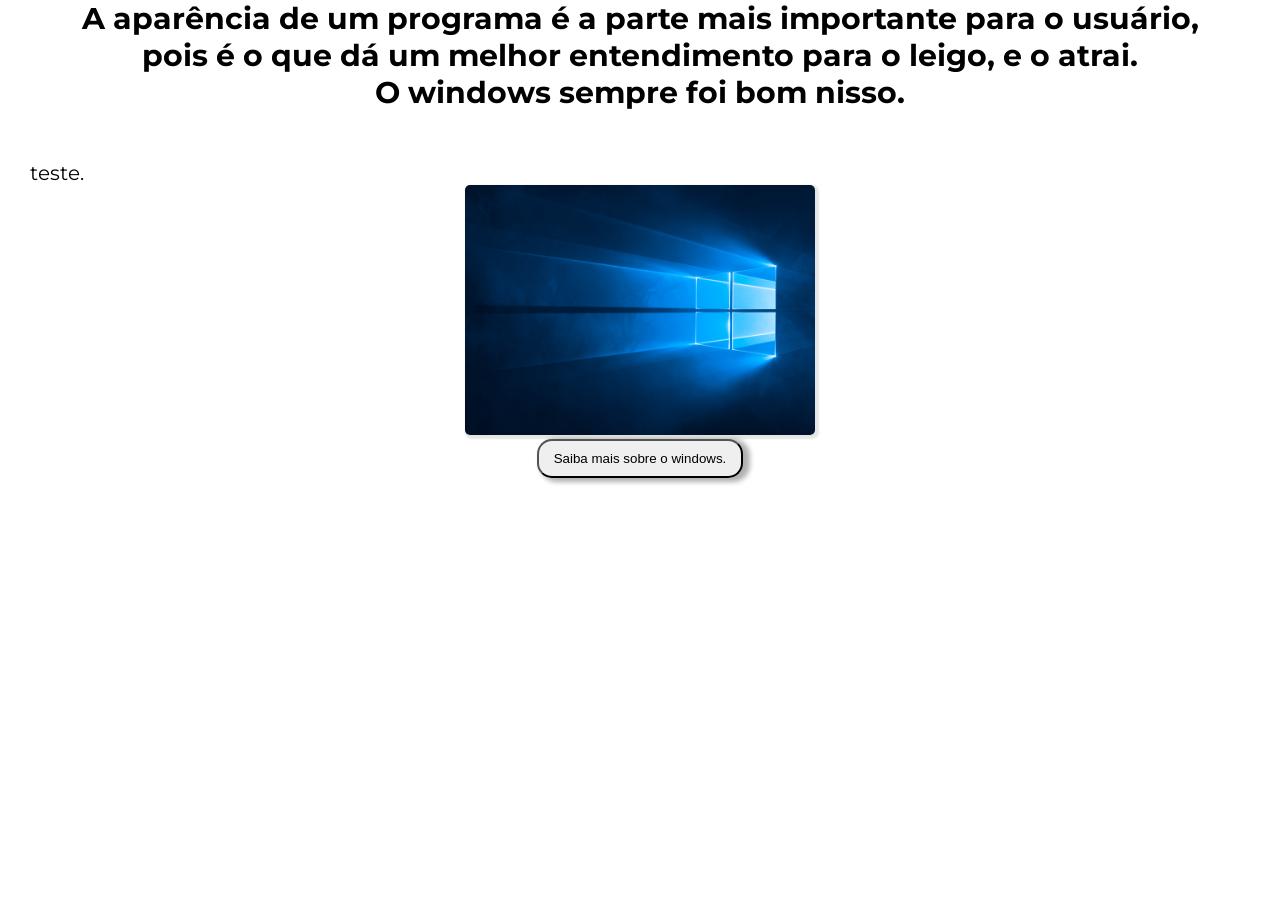
<file: Aplicativos/index.html>
<!DOCTYPE html>
<html lang="pt-br">
    <head>
        <meta charset="UTF-8">
        <meta name="viewport" content="width=device-width, initial-scale=1.0">
        <link rel="stylesheet" href="./css/style.css">
        <link rel="stylesheet" href="./css/estiloprincipal.css">
        <title>As estéticas do Windows</title>
    </head>
    <body>
        <div class="Geral">
            <h1>A aparência de um programa é a parte mais importante para o usuário,<br> pois é o que dá um melhor entendimento para o leigo, e o atrai. <br>O windows sempre foi bom nisso.</h1>
            <p>teste.</p>
            <div class="Primeira-imagem">
                <img src="./images/windows-10-wallpaper.jpg" alt="uma imagem do windows" width="350" height="250" class="win10image">
            </div>
            <div class="Botao_SegundaPagina">
                <button onclick="window.location.href='segundapagina.html';">Saiba mais sobre o windows.</button>
            </div>
        </div>
    </body>
</html>
</file>
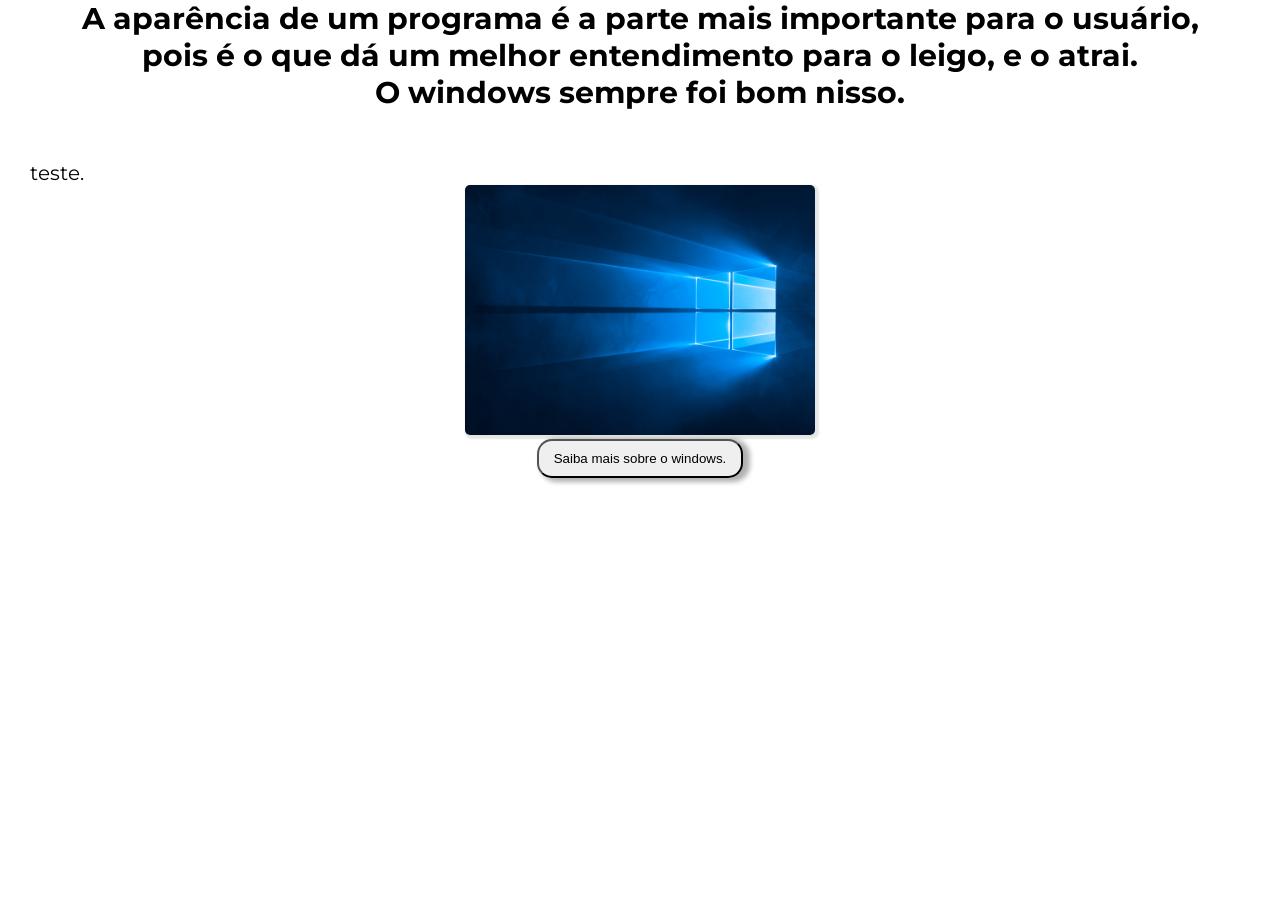
<file: Trabalho-Bimestral-Jos-/Aplicativos/index.html>
<!DOCTYPE html>
<html lang="pt-br">
    <head>
        <meta charset="UTF-8">
        <meta name="viewport" content="width=device-width, initial-scale=1.0">
        <link rel="stylesheet" href="./css/style.css">
        <link rel="stylesheet" href="./css/estiloprincipal.css">
        <title>As estéticas do Windows</title>
    </head>
    <body>
        <div class="Geral">
            <h1>A aparência de um programa é a parte mais importante para o usuário,<br> pois é o que dá um melhor entendimento para o leigo, e o atrai. <br>O windows sempre foi bom nisso.</h1>
            <p>teste.</p>
            <div class="Primeira-imagem">
                <img src="./images/windows-10-wallpaper.jpg" alt="uma imagem do windows" width="350" height="250" class="win10image">
            </div>
            <div class="Botao_SegundaPagina">
                <button onclick="window.location.href='segundapagina.html';">Saiba mais sobre o windows.</button>
            </div>
        </div>
    </body>
</html>
</file>
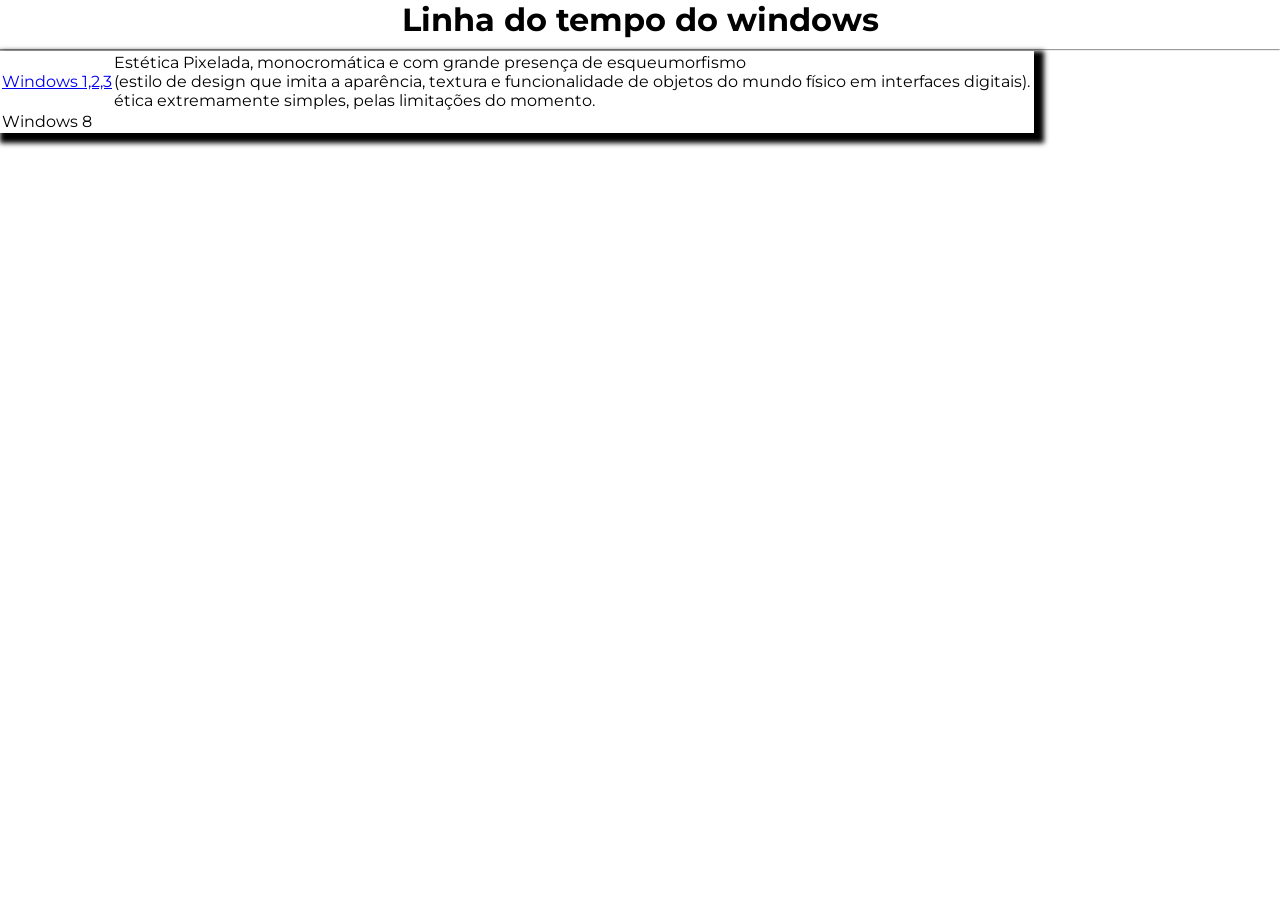
<file: Aplicativos/segundapagina.html>
<!DOCTYPE html>
<html lang="en">
<head>
    <meta charset="UTF-8">
    <meta name="viewport" content="width=device-width, initial-scale=1.0">
    <link rel="stylesheet" href="./css/segundapagina.css">
    <link rel="stylesheet" href="./css/estiloprincipal.css">
    <title>Saiba mais</title>
</head>
<body>
    <h1>Linha do tempo do windows</h1>
    <hr>
    <table>
        <tr>
            <td><a href="windows1.html">Windows 1,2,3</a></td>
            <td>Estética Pixelada, monocromática e com grande presença de esqueumorfismo <br>(estilo de design que imita a aparência, textura e funcionalidade de objetos do mundo físico em interfaces digitais). <br>ética extremamente simples, pelas limitações do momento.</td>
            <td></td>
        </tr>   
        <tr>
            <td>Windows 8</td>
        </tr>
    </table>
</body>
</html>
</file>
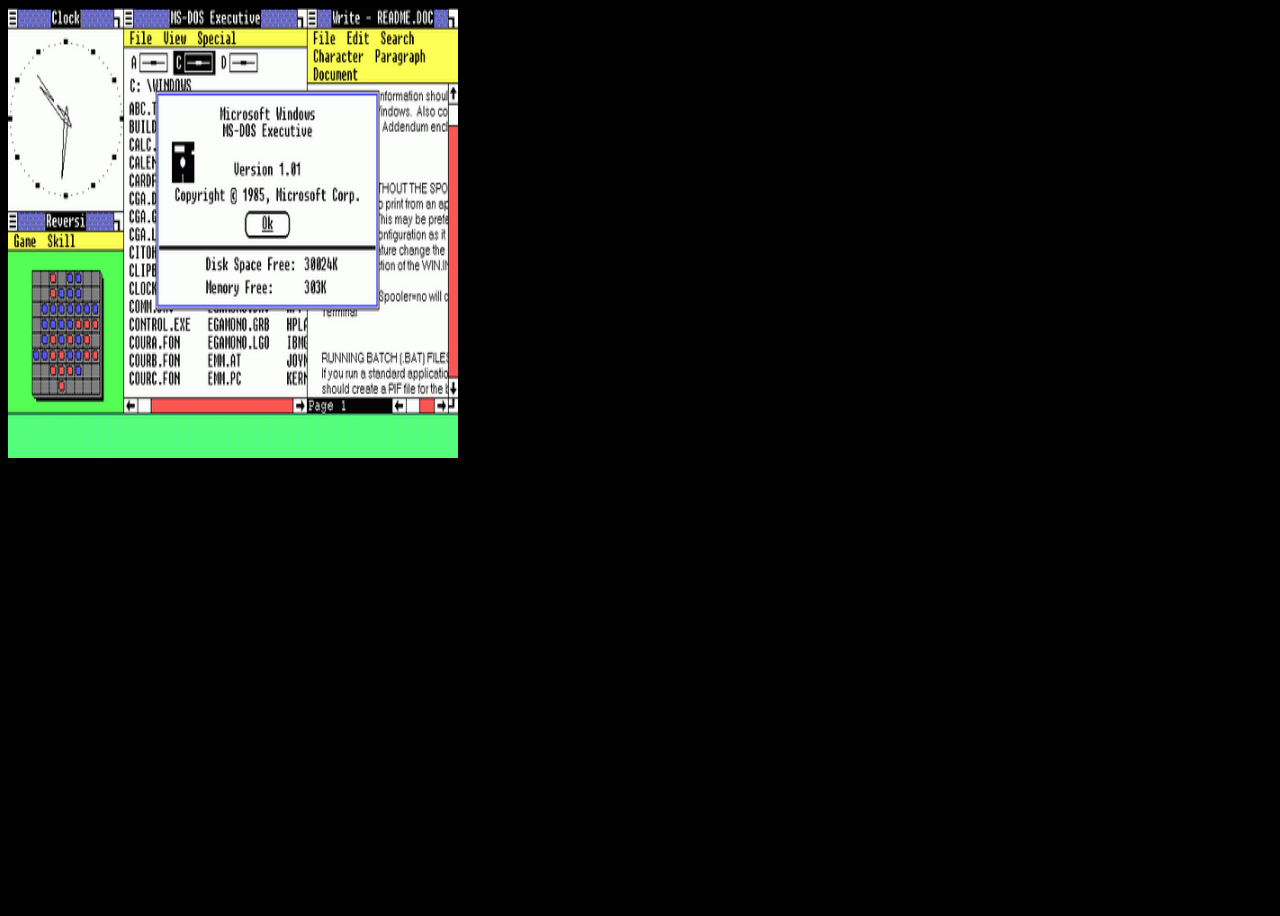
<file: Aplicativos/windows.html>
<!DOCTYPE html>
<html lang="pt-br">
<head>
    <meta charset="UTF-8">
    <meta name="viewport" content="width=device-width, initial-scale=1.0">
    <link rel="stylesheet" href="style.css">
    <title>Windows 1,2,3</title>
</head>
<body>
    <img src="Windows1.0.png" alt="Teste" width="450" height="450">
</body>
</html>
</file>
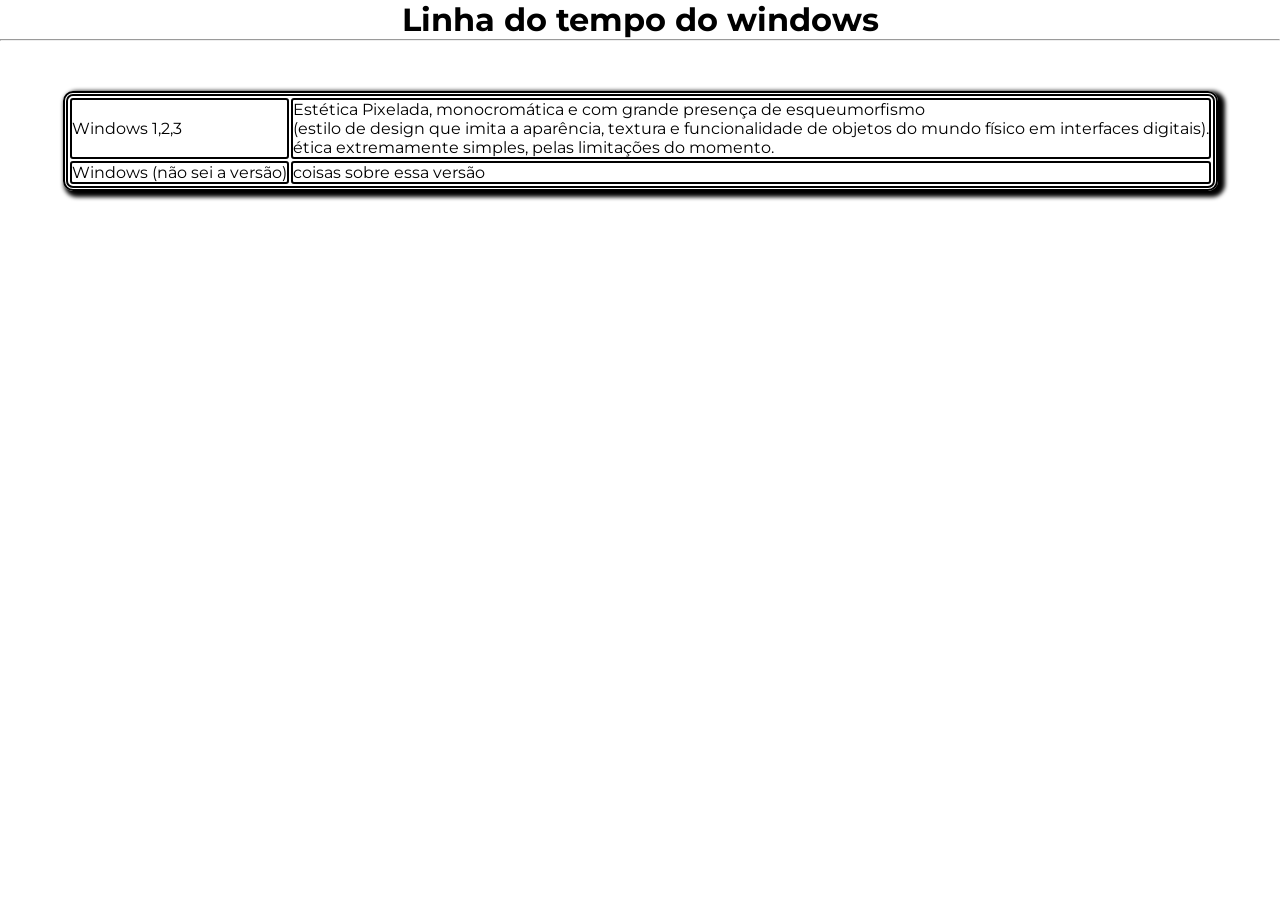
<file: Trabalho-Bimestral-Jos-/Aplicativos/segundapagina.html>
<!DOCTYPE html>
<html lang="en">
<head>
    <meta charset="UTF-8">
    <meta name="viewport" content="width=device-width, initial-scale=1.0">
    <link rel="stylesheet" href="./css/segundapagina.css">
    <link rel="stylesheet" href="./css/estiloprincipal.css">
    <title>Saiba mais</title>
</head>
<body>
    <h1>Linha do tempo do windows</h1>
    <hr>
    <div class="Cartela">
        <table>
            <tr>
                <td><a href="windows1.html">Windows 1,2,3</a></td>
                <td>Estética Pixelada, monocromática e com grande presença de esqueumorfismo <br>(estilo de design que imita a aparência, textura e funcionalidade de objetos do mundo físico em interfaces digitais). <br>ética extremamente simples, pelas limitações do momento.</td>  
            </tr>   
            <tr>
                <td>Windows (não sei a versão)</td>
                <td>coisas sobre essa versão</td>
            </tr>
        </table>
    </div>
</body>
</html>
</file>
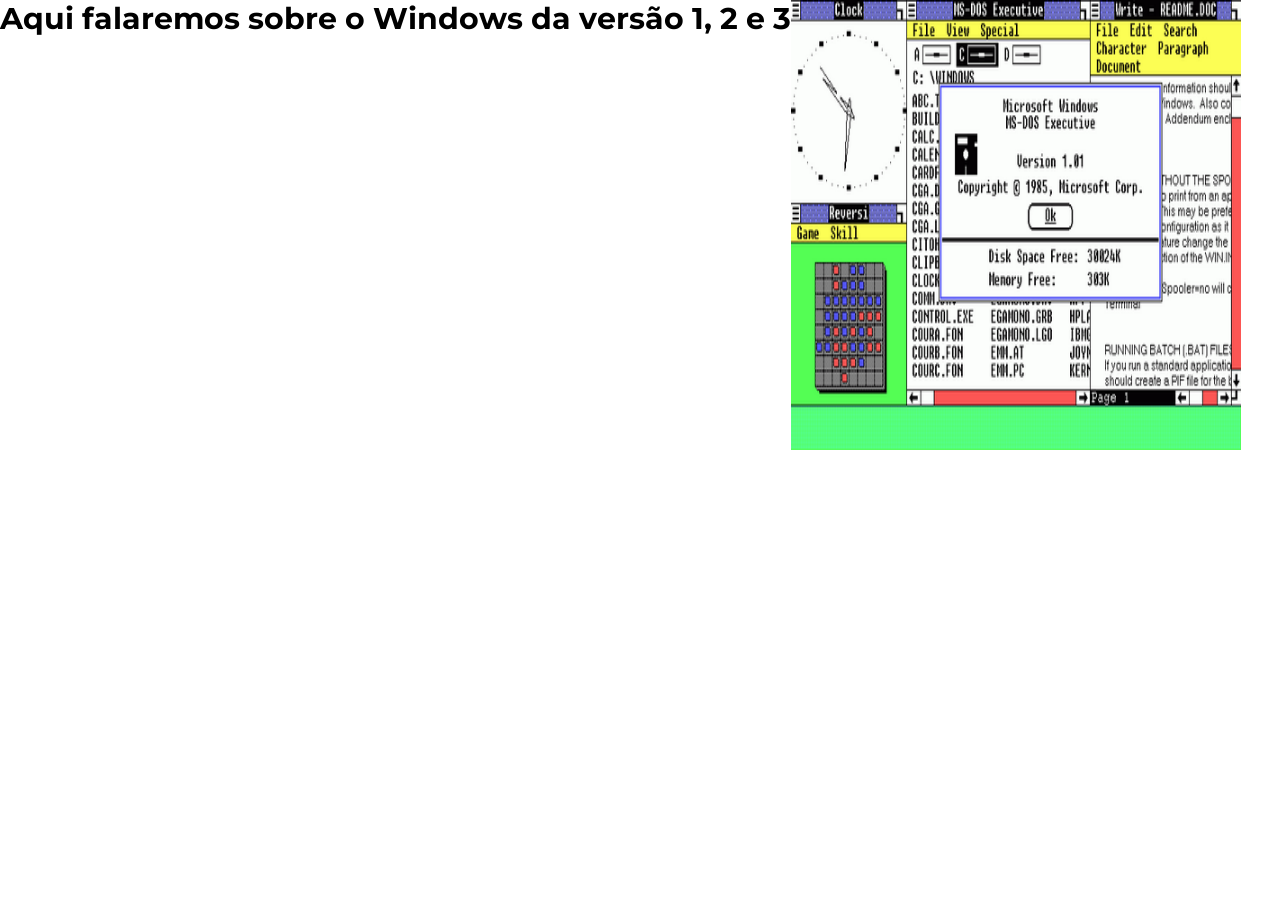
<file: Trabalho-Bimestral-Jos-/Aplicativos/windows1.html>
<!DOCTYPE html>
<html lang="pt-br">
<head>
    <meta charset="UTF-8">
    <meta name="viewport" content="width=device-width, initial-scale=1.0">
    <link rel="stylesheet" href="./css/windows1.css">
    <link rel="stylesheet" href="./css/estiloprincipal.css">
    <title>Windows 1,2,3</title>
</head>
<body>
    <h1>Aqui falaremos sobre o Windows da versão 1, 2 e 3</h1>
    <img src="./images/Windows1.0.png" alt="Teste" width="450" height="450">
</body>
</html>
</file>
<file: Aplicativos/css/style.css>
body{   
    color: black;
    font-family:Arial, Helvetica, sans-serif; 
    overflow-x: hidden;
    min-height: 100vh;
    display: block;  
}

h1{         
    text-align: center;
    font-size: 30px;
    padding-bottom: 50px;
}

p{      
    margin-left: 30px;
    font-size:20px;
}

.win10image {
    border-radius: 5px;
    box-shadow: 2px 2px 2px 2px rgba(0, 0, 0, 0.103);
}

.Primeira-imagem{
    text-align: center;
    border-radius: 5px;
}

.Botao_SegundaPagina{
    text-align: center;
}

button{
    border-radius: 15px;
    box-shadow: 5px 2px 5px 2px rgba(0, 0, 0, 0.308);
    padding: 10px 15px;
    cursor:grab;       
}
button.houver{
    background-color: white;
}
button.active{
    background-color: aliceblue;
}
</file>
<file: Aplicativos/css/estiloprincipal.css>
@import url('https://fonts.googleapis.com/css2?family=Montserrat:ital,wght@0,100..900;1,100..900&display=swap');

* {
    margin: 0;
    padding: 0;
}

body {
    font-family: 'Montserrat', sans-serif;
    background-color: white;
    color: black;
}
</file>
<file: Trabalho-Bimestral-Jos-/Aplicativos/css/style.css>
body{   
    color: black;
    font-family:Arial, Helvetica, sans-serif; 
    overflow-x: hidden;
    min-height: 100vh;
    display: block;  
}

h1{         
    text-align: center;
    font-size: 30px;
    padding-bottom: 50px;
}

p{      
    margin-left: 30px;
    font-size:20px;
}

.win10image {
    border-radius: 5px;
    box-shadow: 2px 2px 2px 2px rgba(0, 0, 0, 0.103);
}

.Primeira-imagem{
    text-align: center;
    border-radius: 5px;
}

.Botao_SegundaPagina{
    text-align: center;
}

button{
    border-radius: 15px;
    box-shadow: 5px 2px 5px 2px rgba(0, 0, 0, 0.308);
    padding: 10px 15px;
    cursor:grab;       
}
button.houver{
    background-color: white;
}
button.active{
    background-color: aliceblue;
}
</file>
<file: Trabalho-Bimestral-Jos-/Aplicativos/css/estiloprincipal.css>
@import url('https://fonts.googleapis.com/css2?family=Montserrat:ital,wght@0,100..900;1,100..900&display=swap');

* {
    margin: 0;
    padding: 0;
}

body {
    font-family: 'Montserrat', sans-serif;
    background-color: white;
    color: black;
}
</file>
<file: Aplicativos/css/segundapagina.css>
h1 {
    text-align: center;
    margin-bottom: 10px;
}

table{
    align-items: center;
    box-shadow: 5px 5px 5px 5px black;
}
</file>
<file: Aplicativos/style.css>
body{   
    background-color: rgb(0, 0, 0);
    color: forestgreen;
    font-family:Arial, Helvetica, sans-serif; 
    overflow-x: hidden;
    min-height: 100vh;
    display: block;  
}


h1{         

    text-align: center;
    font-size: 30px;
    padding-bottom: 50px;

 
}

p{      
    margin-left: 30px;
    font-size:20px;
}
.Primeira-imagem{
    text-align: center;
}
.Botao_SegundaPagina{
    text-align: center;
}

button{
    background-color: forestgreen;
    border-radius: 15px;
    padding: 10px 15px;
    cursor:grab;       
}
button.houver{
    background-color: white;
}
button.active{
    background-color: aliceblue;
}
@keyframes slideup{ 
    from{ transform: translatey(50px); opacity: 0;}
    to{transform: translatey(0);opacity: 1;}
}
table{
    border: 3px double;
    background-color: aliceblue;
}
td{
    font-size: 20px;
    border: 2px double aqua;
    text-align: center;
    border-radius: 15px;
}
.imagem-table{
    

}
</file>
<file: Trabalho-Bimestral-Jos-/Aplicativos/css/segundapagina.css>
body{
    display: block;
}

h1 {
    text-align: center;
}
a{
    text-decoration: none;
    color: black;
}

table{
    border-radius: 10px;
    border: 5px double;
    margin: 50px auto;
    text-align: justify;
    box-shadow: 4px 3px 4px 3px black;
}

td{
    border: 2px solid;
    border-radius: 3px;
}
</file>
<file: Trabalho-Bimestral-Jos-/Aplicativos/css/windows1.css>
body{
    display: flex;

}
h1{
    font-size: 30px;
    text-align: center;
}
</file>
